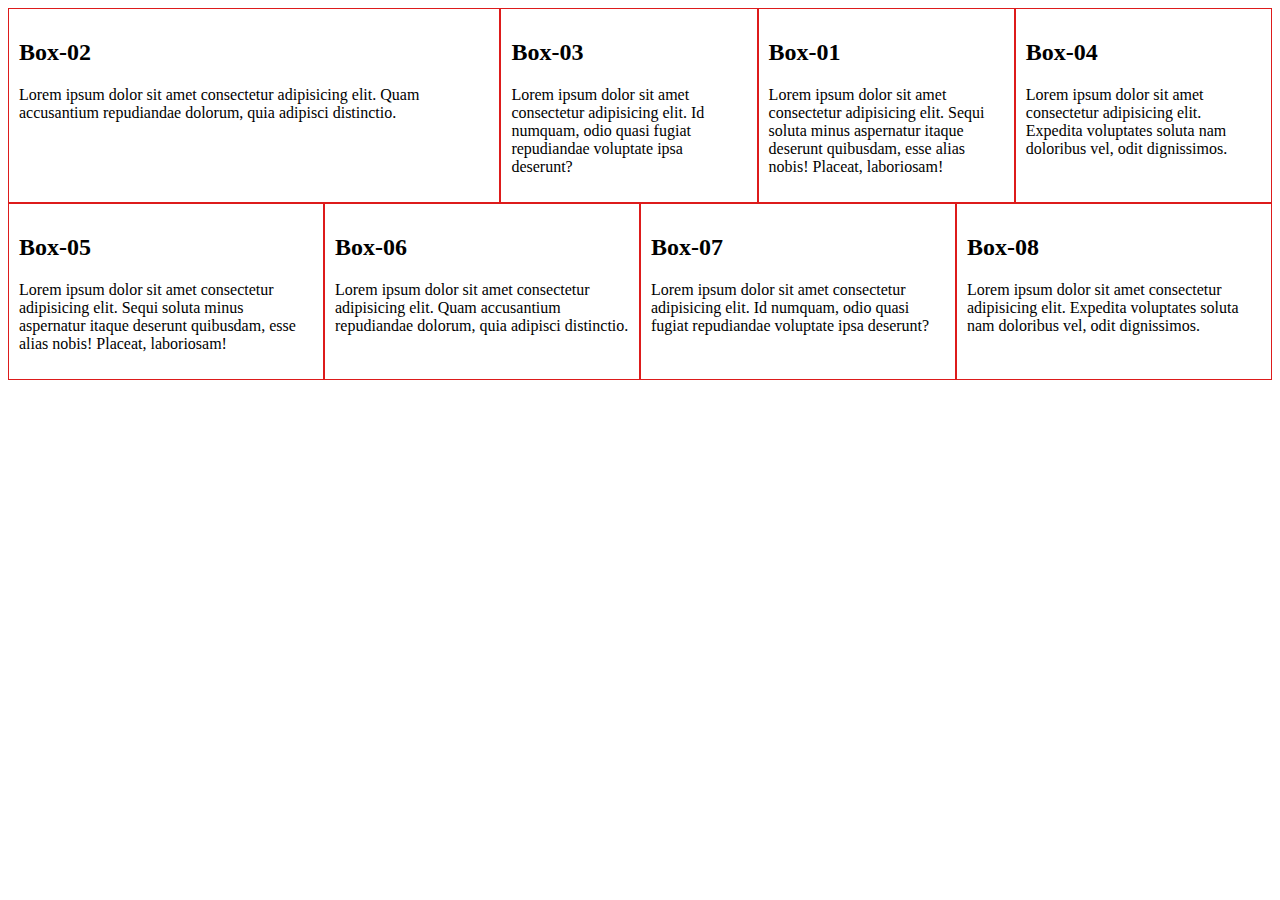
<file: flexbox.html>
<!DOCTYPE html>
<html>

<head>
    <meta charset="UTF-8">
    <title>Flexbox</title>
    <style>
        @media(min-width: 768px) {
            .container {
                display: flex;
                align-items: stretch;
                flex-direction: row;
            }
            .container-2 {
                display: flex;
                justify-content: space-around;
            }
        }
        
        .container div,
        .container-2 div {
            border: 1px solid rgb(221, 27, 27);
            padding: 10px;
        }
        
        .box1 {
            flex: 1;
            order: 3;
        }
        
        .box2 {
            flex: 2;
            order: 1;
        }
        
        .box3 {
            flex: 1;
            order: 2;
        }
        
        .box4 {
            flex: 1;
            order: 4;
        }
        
        .box5 {
            flex-basis: 25%;
        }
    </style>
</head>

<body>
    <div class="container">
        <div class="box1">
            <h2>Box-01</h2>
            <p>Lorem ipsum dolor sit amet consectetur adipisicing elit. Sequi soluta minus aspernatur itaque deserunt quibusdam, esse alias nobis! Placeat, laboriosam!</p>

        </div>

        <div class="box2">
            <h2>Box-02</h2>
            <p>Lorem ipsum dolor sit amet consectetur adipisicing elit. Quam accusantium repudiandae dolorum, quia adipisci distinctio.</p>
        </div>

        <div class="box3">
            <h2>Box-03</h2>
            <p>Lorem ipsum dolor sit amet consectetur adipisicing elit. Id numquam, odio quasi fugiat repudiandae voluptate ipsa deserunt?</p>
        </div>

        <div class="box4">
            <h2>Box-04</h2>
            <p>Lorem ipsum dolor sit amet consectetur adipisicing elit. Expedita voluptates soluta nam doloribus vel, odit dignissimos.</p>
        </div>
    </div>

    <div class="container-2">
        <div class="box5">
            <h2>Box-05</h2>
            <p>Lorem ipsum dolor sit amet consectetur adipisicing elit. Sequi soluta minus aspernatur itaque deserunt quibusdam, esse alias nobis! Placeat, laboriosam!</p>

        </div>

        <div class="box5">
            <h2>Box-06</h2>
            <p>Lorem ipsum dolor sit amet consectetur adipisicing elit. Quam accusantium repudiandae dolorum, quia adipisci distinctio.</p>
        </div>

        <div class="box5">
            <h2>Box-07</h2>
            <p>Lorem ipsum dolor sit amet consectetur adipisicing elit. Id numquam, odio quasi fugiat repudiandae voluptate ipsa deserunt?</p>
        </div>

        <div class="box5">
            <h2>Box-08</h2>
            <p>Lorem ipsum dolor sit amet consectetur adipisicing elit. Expedita voluptates soluta nam doloribus vel, odit dignissimos.</p>
        </div>
    </div>


</body>

</html>
</file>
